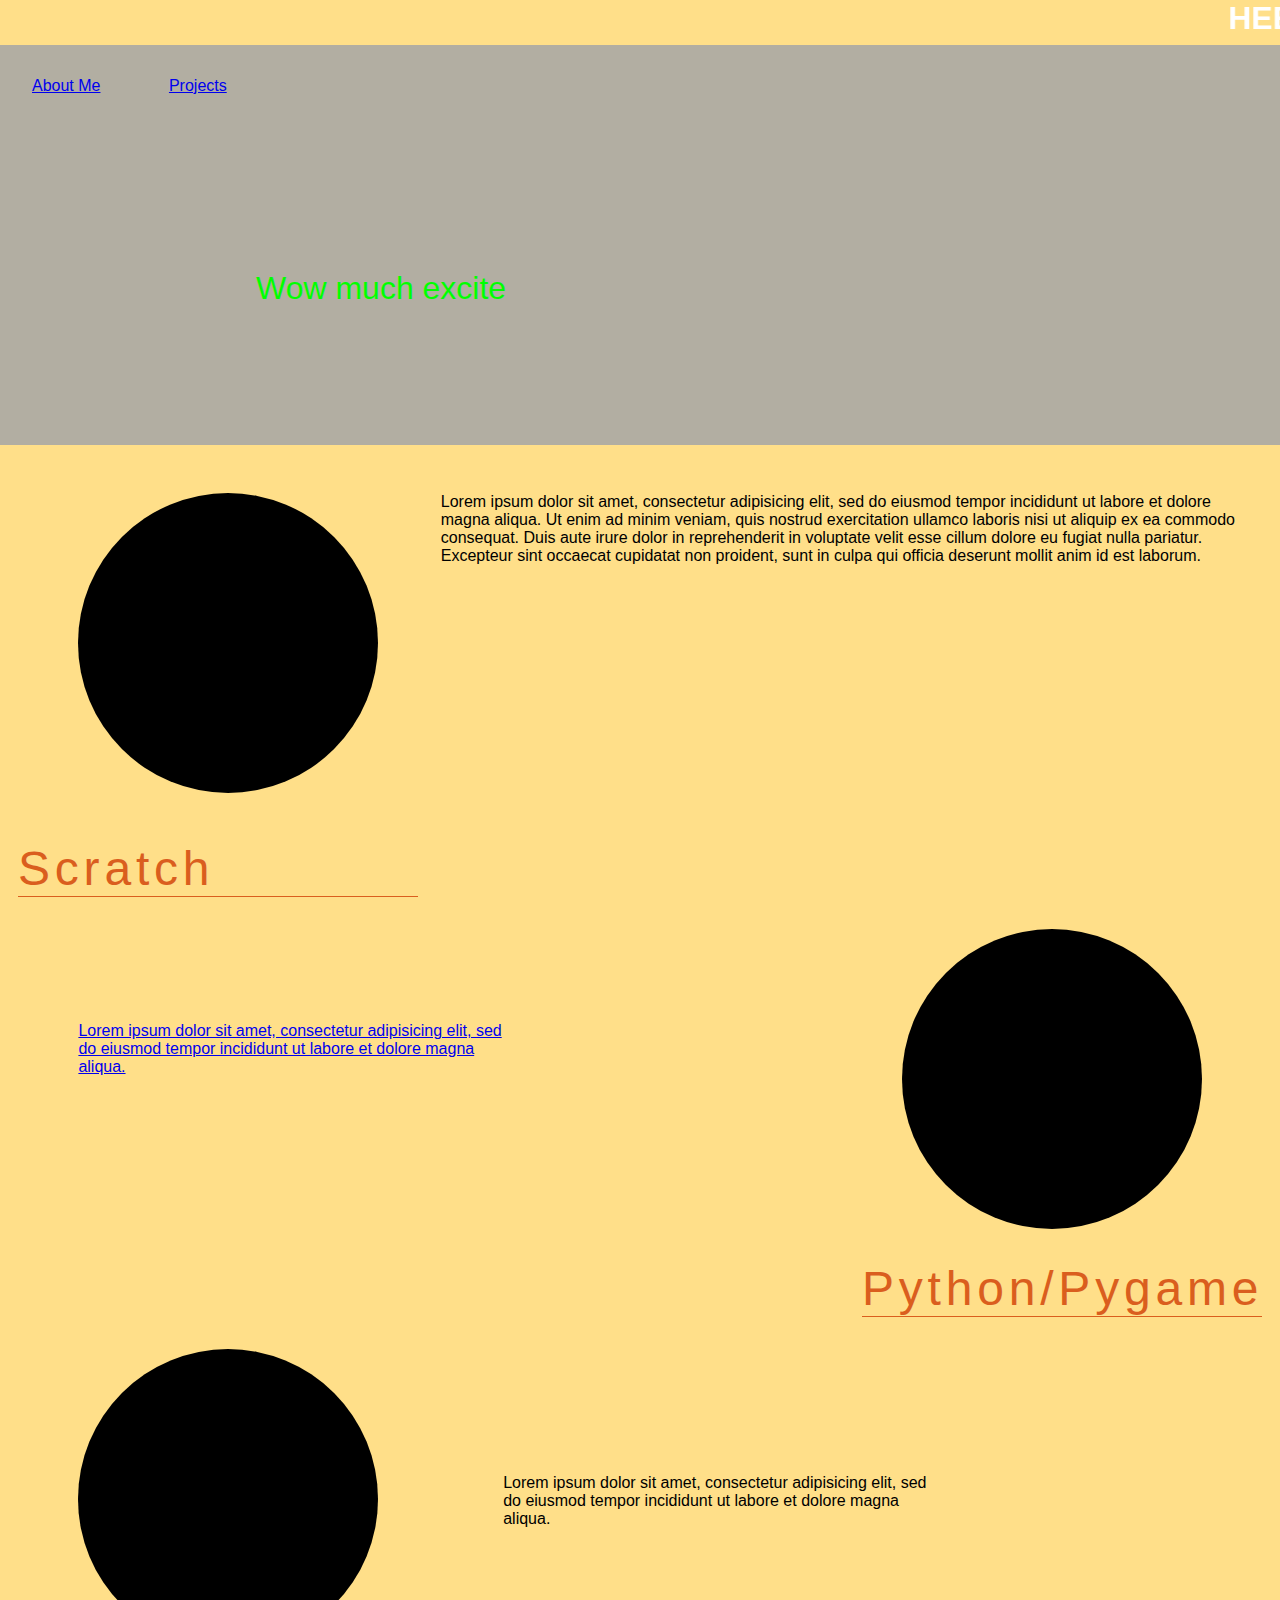
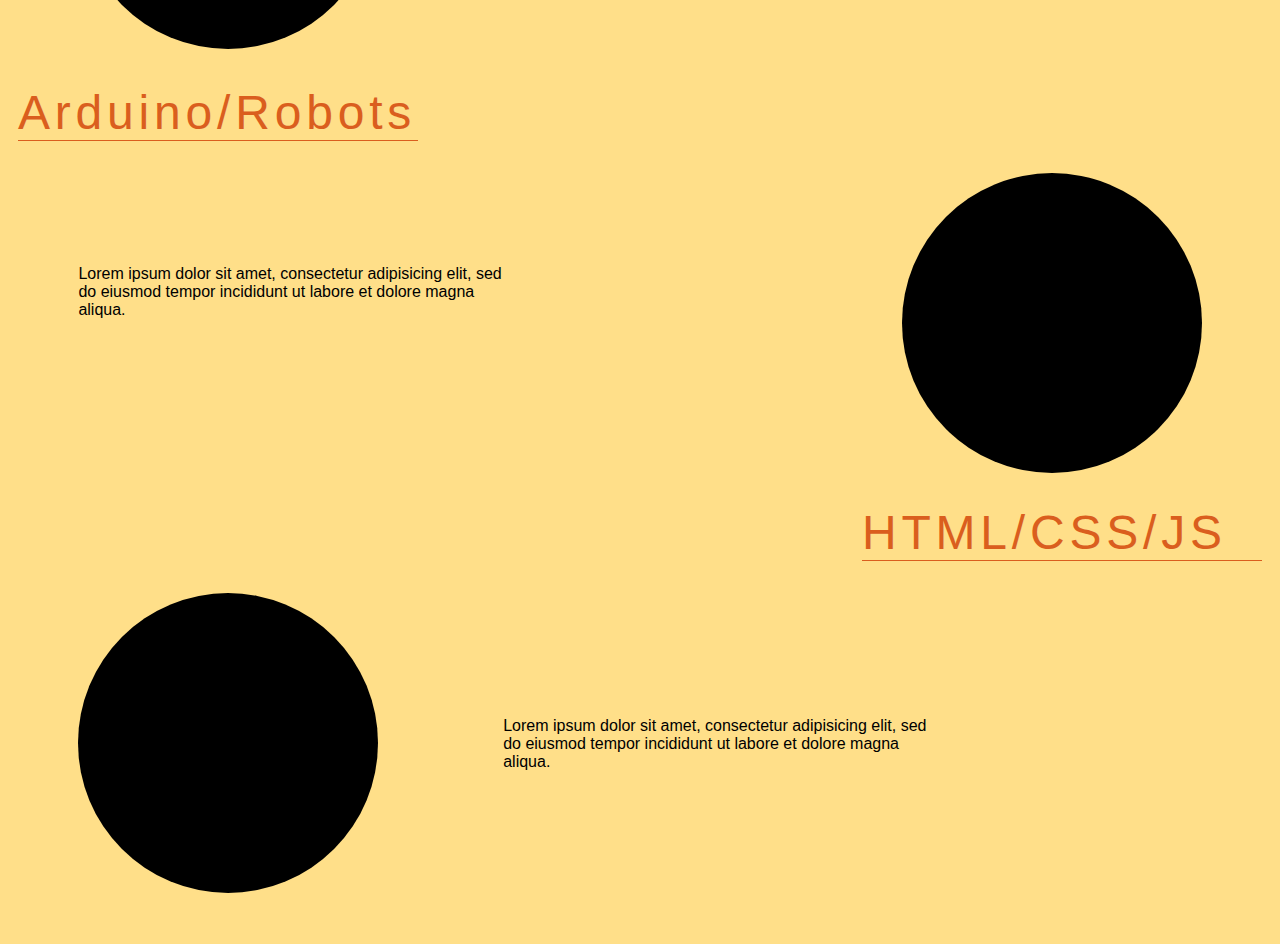
<file: index.html>
<!DOCTYPE html>
<html>
  <head>
    <meta charset="utf-8">
    <title>Portfolio Page</title>
    <link rel="stylesheet" type="text/css" href="style.css" />
  </head>
  <body>
    <h1><marquee><blink>HEEEEEEEYYY IM SCROLLIN' Y'ALL SEE ME HATIN'</blink></marquee></h1>
    <div id="wrapper">
      <header id="topHeader">
        <nav id="navigation">
          <ul>
            <li><a href="#aboutMe">About Me</a></li>
            <li><a href="#projects">Projects</a></li>
        </nav>
      </header>
      <div id="topImage">
        <div id="muchExcite">Wow much excite</div>
      </div>
      <section id="aboutMe">
        <span class="placeholderImage left mypic"></span>
        <p>Lorem ipsum dolor sit amet, consectetur adipisicing elit, sed do eiusmod tempor incididunt ut labore et dolore magna aliqua. Ut enim ad minim veniam, quis nostrud exercitation ullamco laboris nisi ut aliquip ex ea commodo consequat. Duis aute irure dolor in reprehenderit in voluptate velit esse cillum dolore eu fugiat nulla pariatur. Excepteur sint occaecat cupidatat non proident, sunt in culpa qui officia deserunt mollit anim id est laborum.
        </p>
      </section>

      <section id="projects" class="clear">
        <div class="odd clear">
          <span class="sectionTitle">Scratch</span>
          <span class="placeholderImage right"></span>
          <p><a href="cornholio.html">Lorem ipsum dolor sit amet, consectetur adipisicing elit, sed do eiusmod tempor incididunt ut labore et dolore magna aliqua.</a></p>
        </div>
        <div class="even clear">
          <span class="sectionTitle right">Python/Pygame</span>
          <span class="placeholderImage left"></span>
          <p class="left">Lorem ipsum dolor sit amet, consectetur adipisicing elit, sed do eiusmod tempor incididunt ut labore et dolore magna aliqua.</p>
        </div>
        <div class="odd clear">
          <span class="sectionTitle">Arduino/Robots</span>
          <span class="placeholderImage right"></span>
          <p>Lorem ipsum dolor sit amet, consectetur adipisicing elit, sed do eiusmod tempor incididunt ut labore et dolore magna aliqua.</p>
        </div>
        <div class="even clear">
          <span class="sectionTitle right">HTML/CSS/JS</span>
          <span class="placeholderImage left"></span>
          <p class="left">Lorem ipsum dolor sit amet, consectetur adipisicing elit, sed do eiusmod tempor incididunt ut labore et dolore magna aliqua.</p>
        </div>
      </section>



    </div>

  </body>
</html>
</file>
<file: style.css>
/* Globals */

* {
  margin: 0 auto;
  padding: 0;
  box-sizing: border-box;
}

body {
  font-size: 12pt;
  font-family: Tahoma, sans-serif;
  background-color: #FFDF89;
/*  background-image: url("URL GOES HERE"); */

}

div#wrapper {
    min-width: 800px;
}

/* Top Stuff */

header#topHeader {
    position: absolute;
    width: 100%;
    height: 100px;
    margin: 2rem 0 2rem 0;
}

nav#navigation {
    width: 300px;
    position: absolute;
}

nav#navigation > ul {
  display: inline-block;
  text-decoration: none;
  list-style: none;
}

nav#navigation > ul > li {
  display: inline-block;
  margin: 0 2rem 0 2rem;
}

div#topImage {
    display: block;
    height: 400px;
    width: 100%;
    background-color: #B2AEA2;
    background-image: url("http://media.meltybuzz.fr/article-2420829-ratio193_900-f1411130441/l-encyclopedie-du-lol-doge-meme-dog-shiba.jpg");
    background-size: cover;
    background-repeat: no-repeat;
    background-position: 20% 0;
}

div#muchExcite {
  position: absolute;
  font-family: Comic Sans MS, sans-serif;
  font-size: 2rem;
  color: lime;
  top: 30%;
  left: 20%;
}

/* Content */

marquee {
  color: #fff;
}

section {
  padding: 1rem;
}

section > div {
  margin: 2rem 0 2rem 0;
  overflow: hidden;
}

section > div >  p {
  margin: 10% 5% 10% 5%;
  width: 35%;
}

section#aboutMe {
  margin: 2rem 0 auto;
}

.sectionTitle {
  display: block;
  margin: 0 2px 2rem 2px;
  width: 400px;
  font-size: 3rem;
  font-weight: 200;
  letter-spacing: 0.3rem;
  color: #da5e1e;
  border-bottom: 1px solid #da5e1e;
}

.mypic {
  background-image:url("http://i.imgur.com/0Hq0SrM.gif");
  background-size: cover;
}

/* Fake Elements */

span.placeholderImage {
  display: block;
  margin: 0 5% 0 5%;
  width: 300px;
  height: 300px;
  background-color: black;
  border-radius: 50%;
  vertical-align: middle;
}

/* Floats */

.left {
    float: left;
    clear: right;
}

.right {
  float: right;
  clear: left;
}

.clear {
    clear: both;
}

.clearLeft {
  clear: left;
}

.clearRight {
  clear: right;
}
</file>
